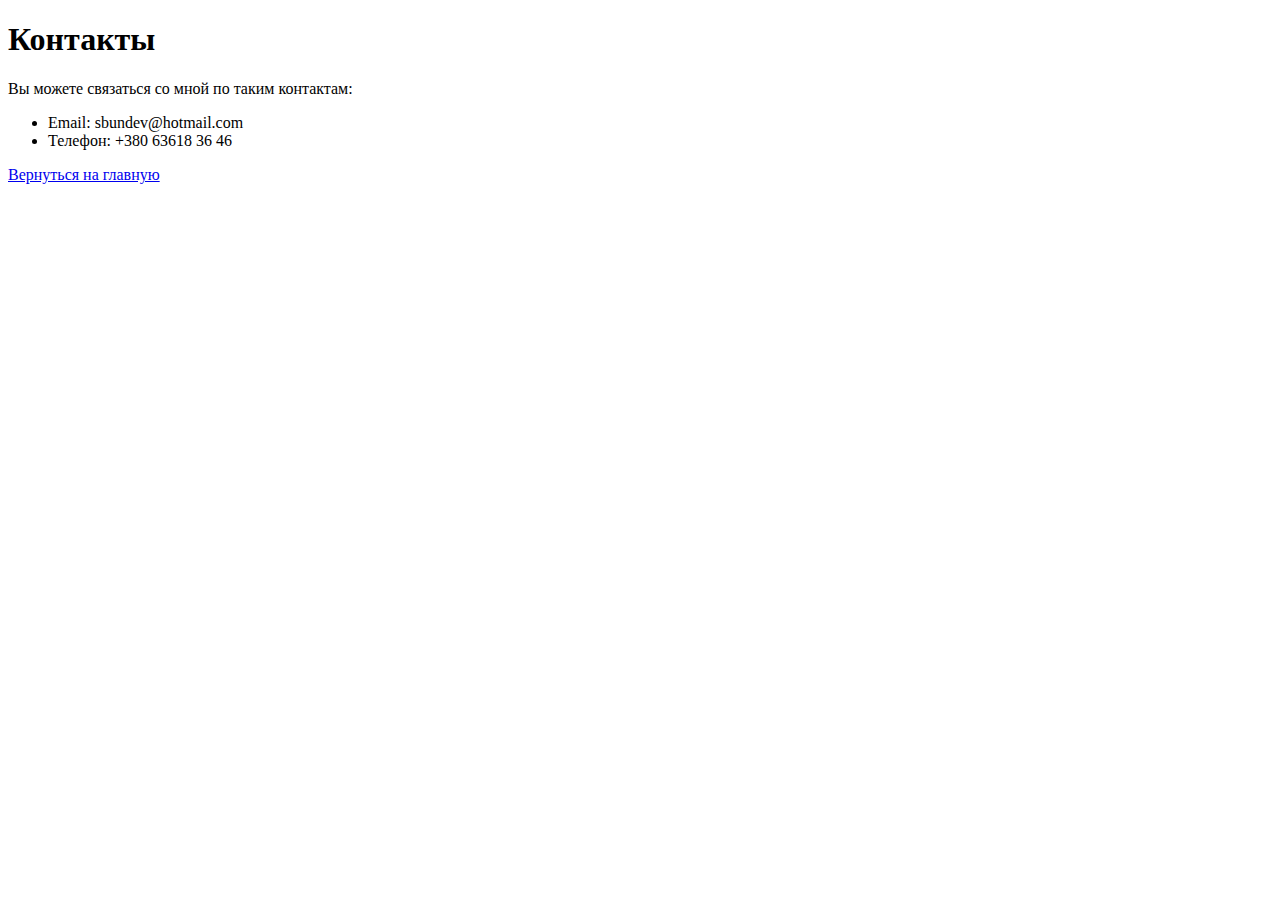
<file: contact.html>
<!DOCTYPE html>
<html lang="uk">
<head>
    <meta charset="UTF-8">
    <meta name="viewport" content="width=device-width, initial-scale=1.0">
    <title>Контакты</title>
</head>
<body>
    <h1>Контакты</h1>
    <p>Вы можете связаться со мной по таким контактам:</p>
    <ul>
        <li>Email: sbundev@hotmail.com</li>
        <li>Телефон: +380 63618 36 46</li>
    </ul>
    <a href="index.html">Вернуться на главную</a>
</body>
</html>
</file>
